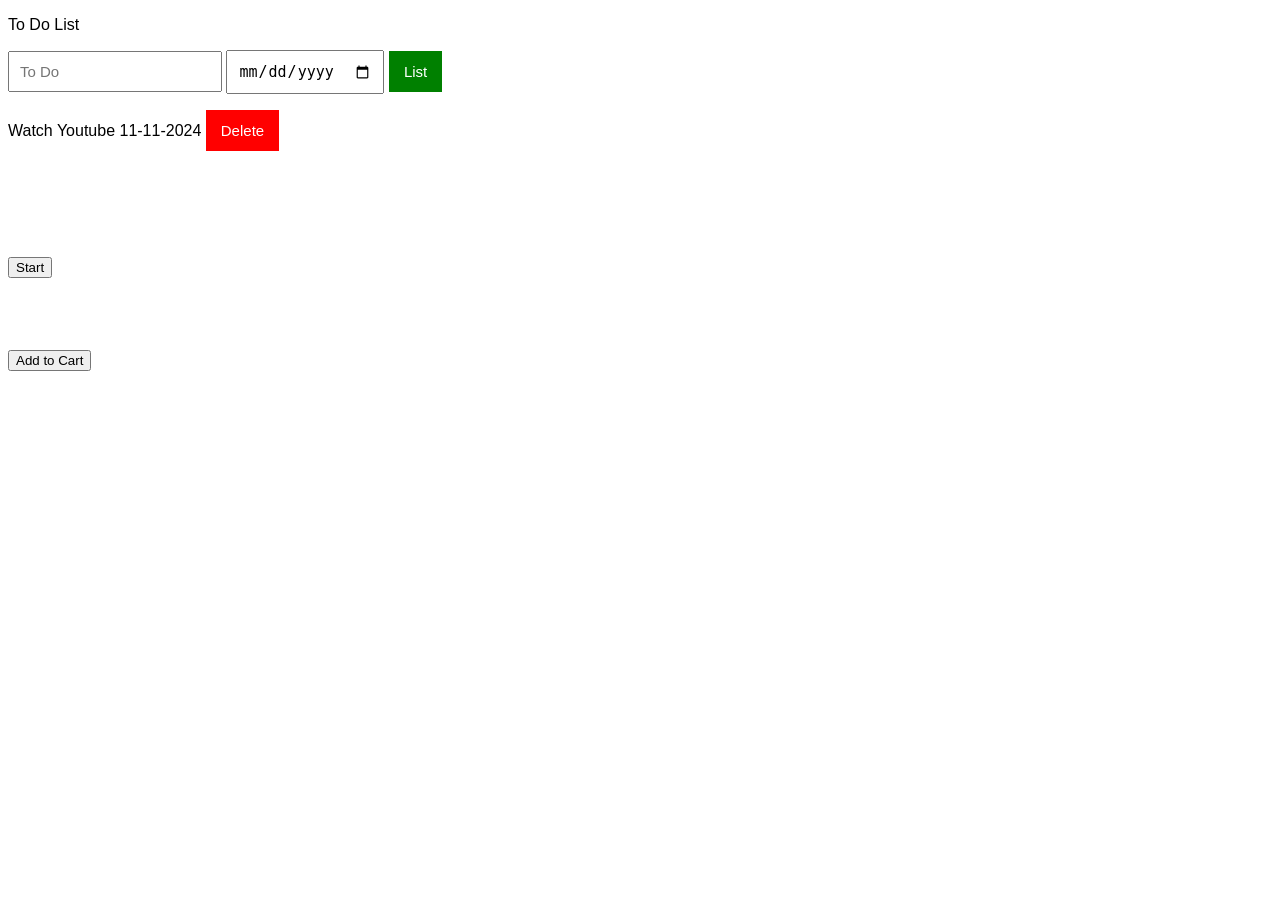
<file: js-exercise.html>
<!DOCTYPE html>
<html>
  <head>
    <title>DOM Projects</title>
    <style>
      body {
        font-family: Arial;
      }

      .subscribe-button {
        border: none;
        background-color: black;
        color: white;
        padding-top: 10px;
        padding-bottom: 10px;
        padding-left: 15px;
        padding-right: 15px;
        font-weight: bold;
        border-radius: 50px;
        cursor: pointer;
        margin-bottom: 30px;
      }

      .is-subscribed {
        background-color: rgb(240, 240, 240);
        color: black;
      }

      .to-do-input, .date-input {
        font-size: 15px;
        /*
        padding-top: 10px;
        padding-bottom: 10px;
        padding-left: 10px;
        padding-right: 10px;
        */
        padding: 10px;
      }

      .todo-button, .delete-button {
        background-color: green;
        color: white;
        border: none;
        font-size: 15px;
        padding: 12px 15px;
        cursor: pointer;
      }

      .delete-button{
        background-color: red;
      }
      .error-message{
        color: red;
      }
    </style>
  </head>
  <body>
   

    <p>To Do List</p>
    <input placeholder="To Do" class="to-do-input" onkeydown="
      listKeyDown(event);
    ">
    <input type="date" class="date-input" onkeydown="
      listKeyDown(event);"> 
    <button onclick="
      addToDoList();
    " class="todo-button">List</button>
    <div class="list"></div>

<br><br><br><br><br>
<button class="js-button" onclick="clickButton();">Start</button>


<br><br><br><br><br>
<button class="addToCartButton" onclick="addToCart();">Add to Cart</button>
<p class="message"></p>


    <script>
      

     function listKeyDown(event){
      if (event.key === 'Enter'){
        addToDoList();
      }
     }

     
     const toDoArray = [{name: 'Watch Youtube', dueDate: '11-11-2024'}];

     function renderPage(){
      let listHTML = ``;

     for (let i = 0; i < toDoArray.length; i++) {
        let value = toDoArray[i];
        const { name } = value;
        const { dueDate } = value;
        const html = `<p>${name} ${dueDate} <button
          onclick='toDoArray.splice(${i},1); renderPage();'
          class='delete-button'>Delete</button></p>`;
        listHTML += html;
      }

      document.querySelector('.list').innerHTML = listHTML;
     }

     renderPage();

     function addToDoList(){
      const inputElement = document.querySelector('.to-do-input');
      const dateInputElement = document.querySelector('.date-input');

      let name = inputElement.value;
      let dueDate = dateInputElement.value;

      inputElement.value = '';


      toDoArray.push({name, dueDate});

      console.log(toDoArray)

      renderPage();
      
     }















     const nums = [10,20,30]
     nums[2] = 99;
     console.log(nums)

     function getLastValue(array){
      const lastIndex = array.length - 1
      console.log(array[lastIndex]);
     }
     
     getLastValue([1,20,22,24,5]);
     getLastValue(['hi','hello' ,'good'])


    function arraySwap(array){
      firstIndex = array[array.length - 1];
      lastIndex = array[0]
      array[0] = firstIndex;
      array[array.length - 1] = lastIndex;

      console.log(array)

    }

    arraySwap([1,20,22,24,5]);
    arraySwap(['hi','hello' ,'good'])


   

    let loopArray = [1,2,3]
    for(let i = 0; i < loopArray.length; i++){
      loopArray[i]++;
    }
    console.log(loopArray)

    function addOne(array){
      for(let i = 0; i < array.length; i++){
        array[i]++;
    }
    console.log(array)
  }

  addOne([1,2,3])
  addOne([-2,-1,0,99])




  function addNum(array,num){
    for(let i = 0; i < array.length; i++){
        array[i] += num;
    }
    console.log(array)
  }

  addNum([1,2,3],2)
  addNum([1,2,3],3)
  addNum([-2,-1,0,99],2)


  function addArrays(array1, array2){
    for(let i = 0; i < array1.length; i++){
        array1[i] += array2[i];
    }
    console.log(array1)
  }

  addArrays([1,1,2],[1,1,3])
  addArrays([1,2,3],[4,5,6])



  
  function countPositive(nums){
    let counter = 0;
    for(let i = 0; i < nums.length; i++){
      
      if (nums[i] > 0) {
        counter++;
      }
    }
    console.log(counter)
  }

  countPositive([1, -3 ,5]);
  countPositive([-2,3,-5,7,10]);



  function minMax(nums){
    let minMaxObject = {
    min: null,
    max: null, 
  };

    for(let i = 0; i < nums.length; i++){

      if (minMaxObject.min === null || nums[i] < minMaxObject.min) {
        minMaxObject.min = nums[i];
      } 

      if (minMaxObject.max === null || nums[i] > minMaxObject.max) {
        minMaxObject.max = nums[i];
      } 
   
    }
  
    console.log(minMaxObject)
  }

  minMax([-12,12,-3,5,2,10,-4,6,11,-6])
  minMax([])
  minMax([3])
  






  function countWords(words){
    let wordsObject = {};
  
    for(let i = 0; i < words.length; i++){
      let word = words[i]
      wordsObject[word]
      
      if (!wordsObject[word]){
        wordsObject[word] = 1;
      } else{
        wordsObject[word] ++;
      }
    }
  
    console.log(wordsObject)
  }

  countWords(['apple','grape','apple','apple',])

















  function findSearch(array){
    let index = -1;
    for(let i = 0; i < array.length ; i++){
      
      if(array[i] === 'search'){
        index = i;
      } 
    }
    console.log(index)
  
  }

  findSearch(['hello','world','good','search']);
  findSearch(['not','found']);






  function findIndex(array,word){
    let index = -1;
    for(let i = 0; i < array.length ; i++){

      if(array[i] === word){
        index = i;
        break;
      } 
    }
    console.log(index)
  
  }
  
  findIndex(['green','red','blue','red'],'red')
  findIndex(['green','red','blue','red'],'yellow')




function unique(array){
 
}

unique(['green','red','blue','red'])
unique(['green','red','green','red'])





function removeEggs(foods){
  let reversedBasket = foods.reverse();

  let basket = []  
  let eggCounter = 0;
  for(let i = 0; i < reversedBasket.length ; i++){
      if (reversedBasket[i] === 'egg' && eggCounter < 2){
        eggCounter ++;
        continue;

    } 
      
    basket.push(reversedBasket[i])
    
    }


    console.log(basket.reverse())
  }
  
  removeEggs(['egg','apple','egg','egg','ham']);





  for (let i = 1; i <= 20; i++) {
        // The trick to this problem is to check if
        // the number is divisible by 3 and 5 first.
        // Otherwise, it will always display 'Fizz'.
        if (i % 3 === 0 && i % 5 === 0) {
          console.log('FizzBuzz');

        } else if (i % 3 === 0) {
          console.log('Fizz');

        } else if (i % 5 === 0) {
          console.log('Buzz');
          
        } else {
          console.log(i);
        }
      }




const add = function fun(){
  console.log(2+3)
}

add();


function runTwice(fun){
  fun();
  fun();
}

runTwice(function(){console.log('12b')});
runTwice(add);



function clickButton(){
    document.querySelector(".js-button").innerHTML = 'Loading...'
  setTimeout(
    function(){
      document.querySelector(".js-button").innerHTML = 'Finished!'
    }
    , 1000)
    
}


let refresh = setTimeout(
    
    function(){
      document.querySelector('.message').innerHTML = '';
    },
    2000
  )


function addToCart() {
  
  document.querySelector('.message').innerHTML = 'Added';
  clearTimeout(refresh);
  setTimeout(
    
    function(){
      document.querySelector('.message').innerHTML = '';
    },
    2000
  )



  
}

    </script>
  </body>
</html>
</file>
